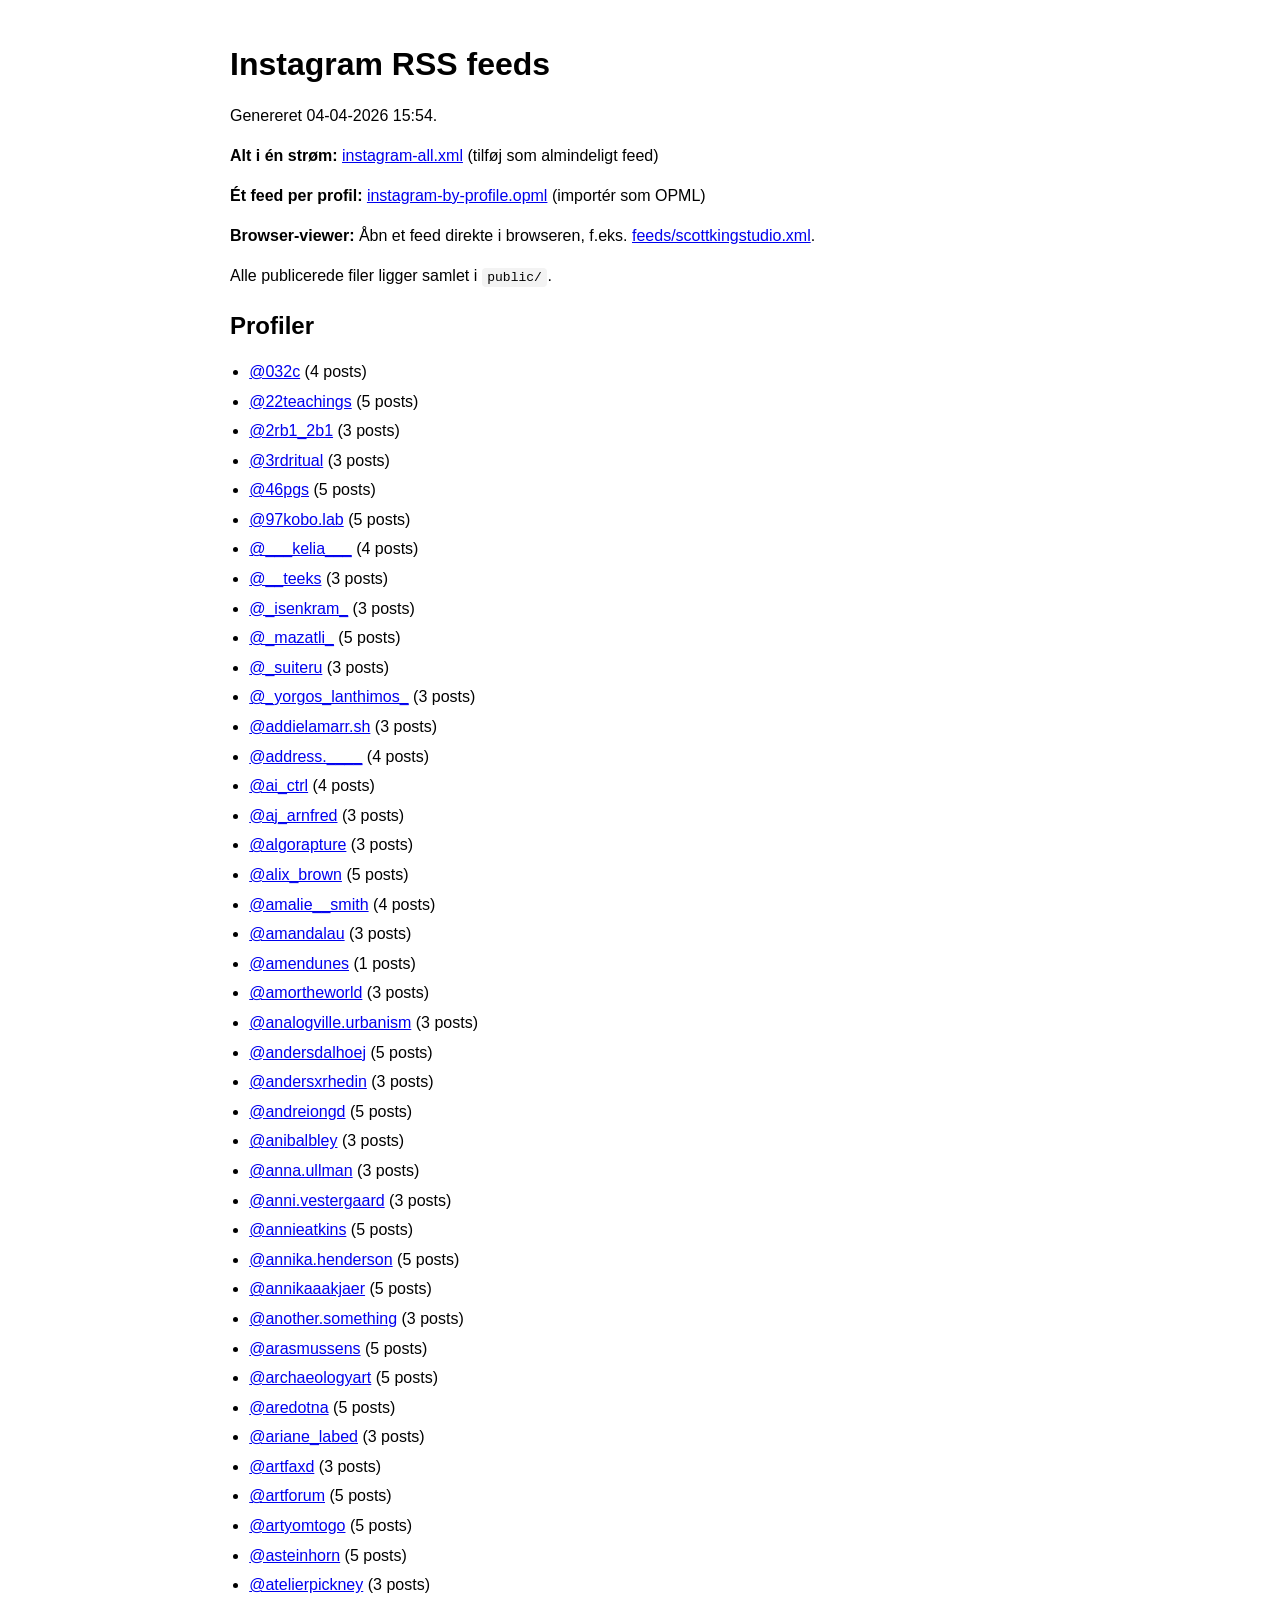
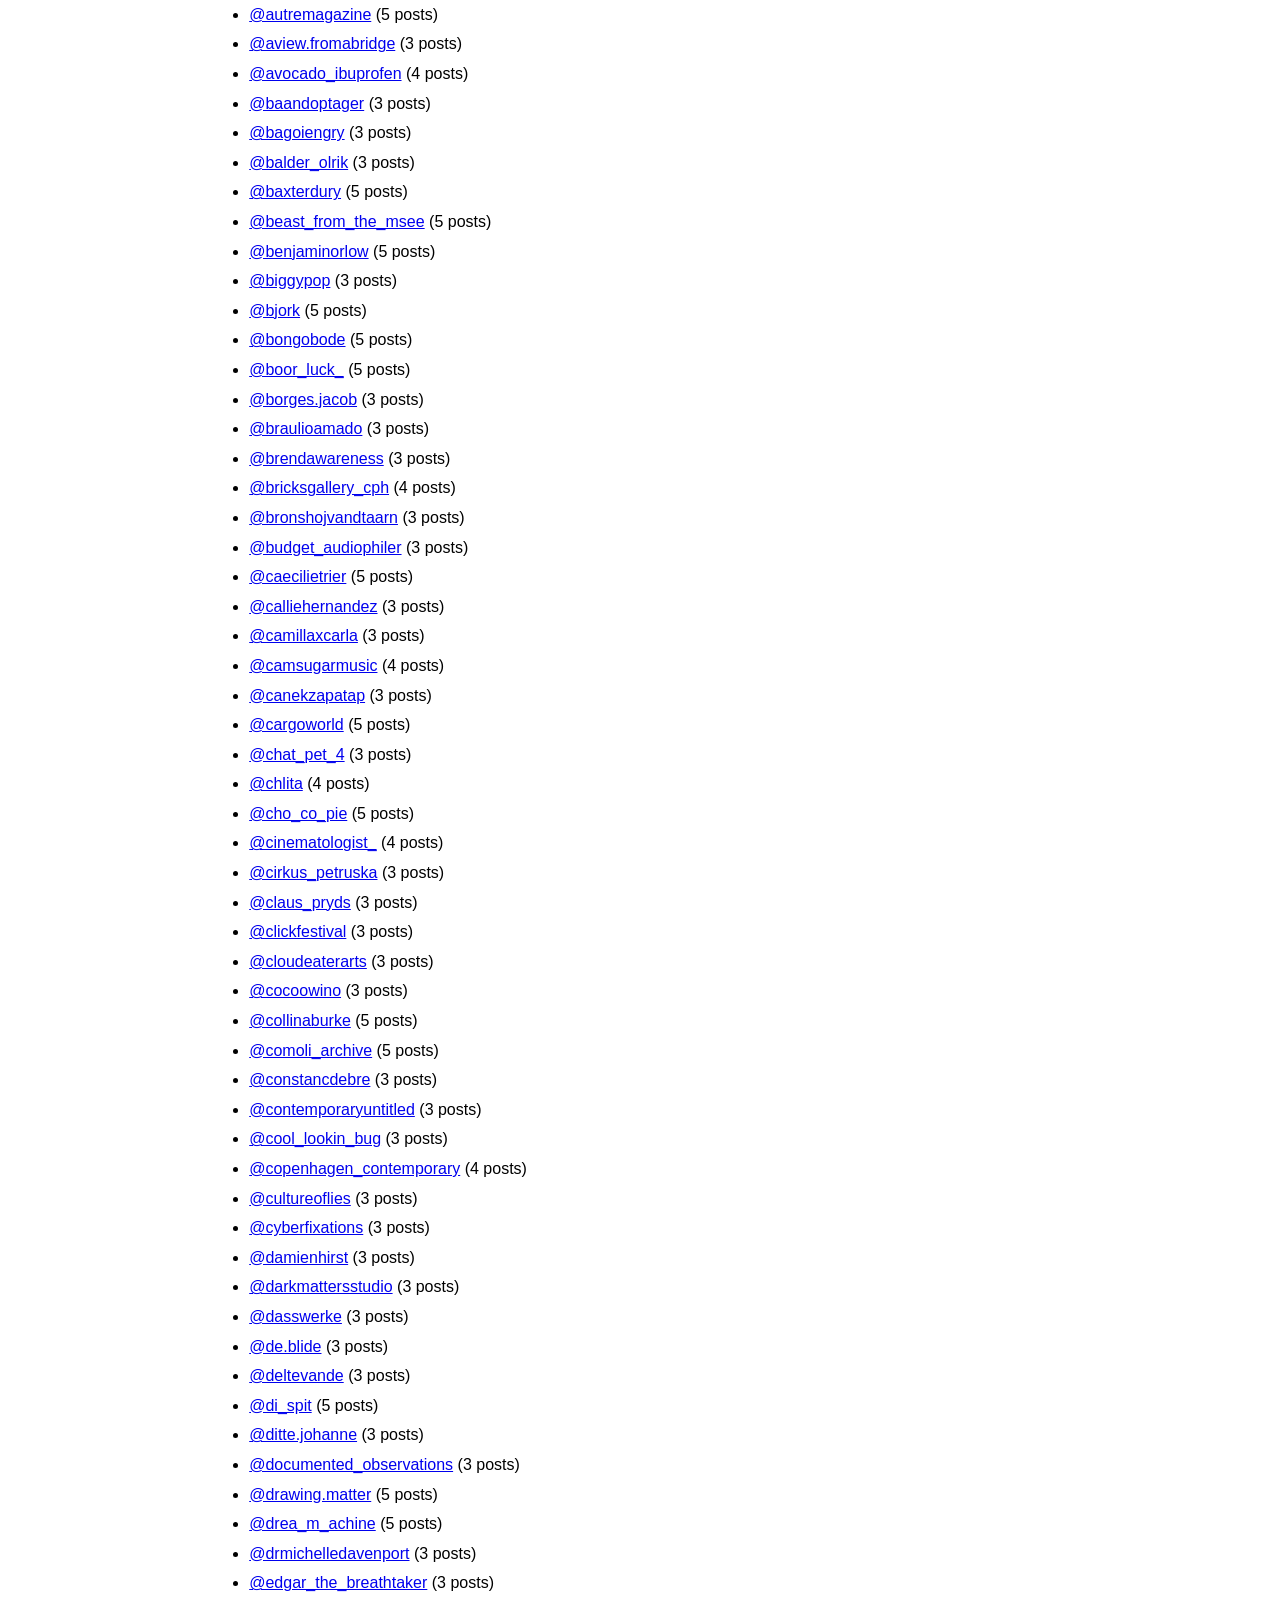
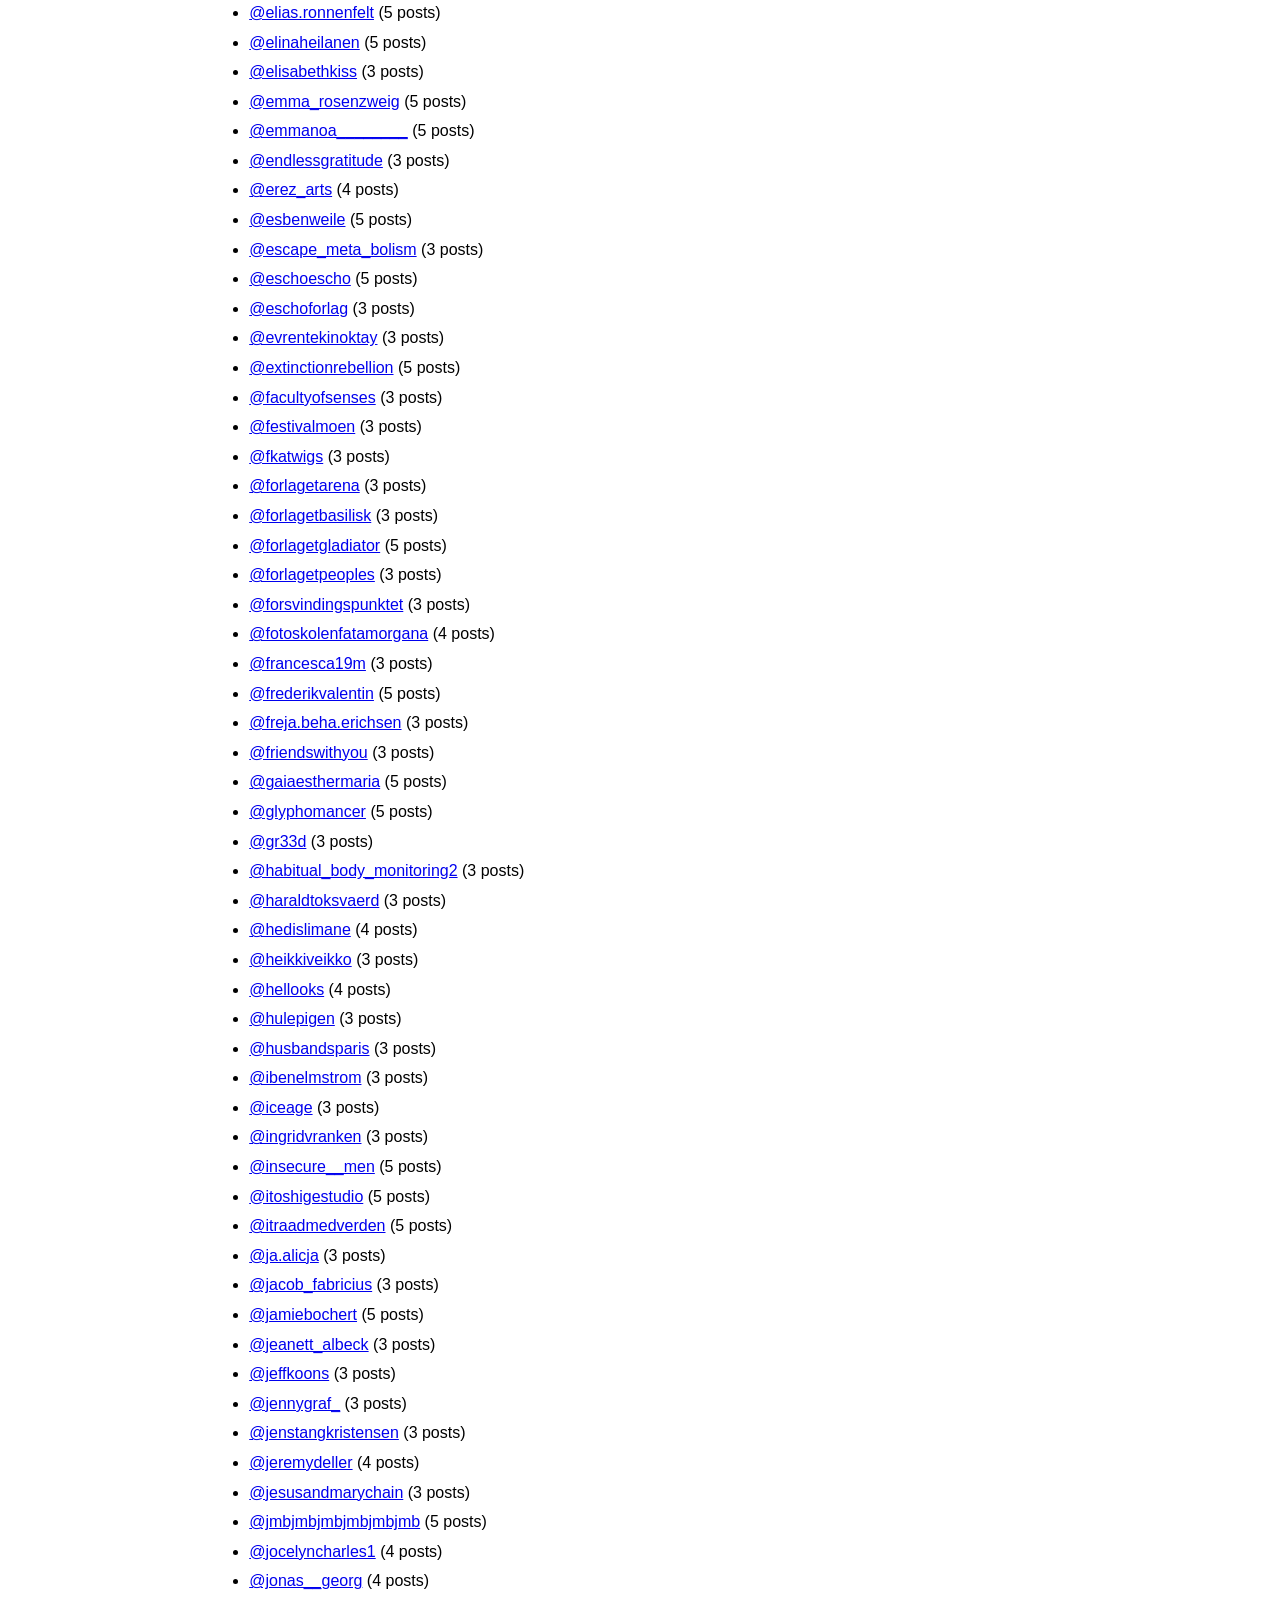
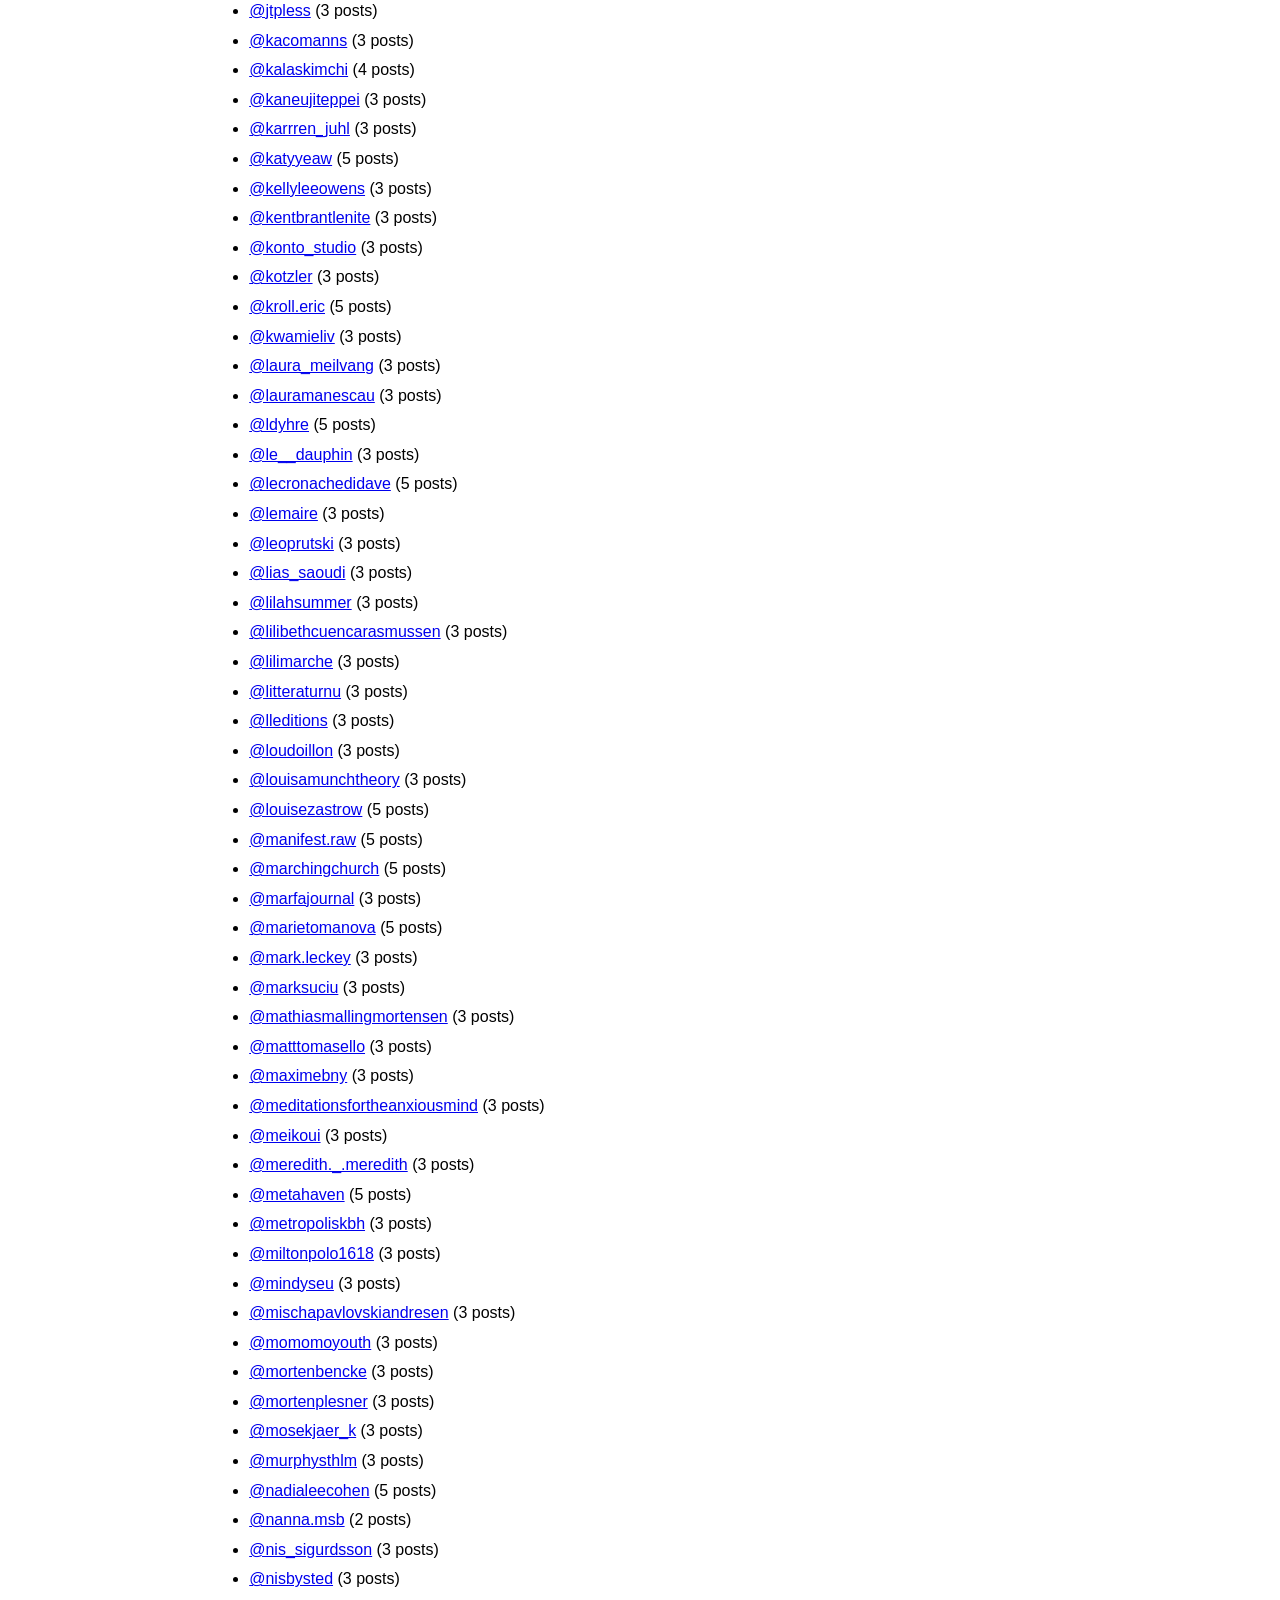
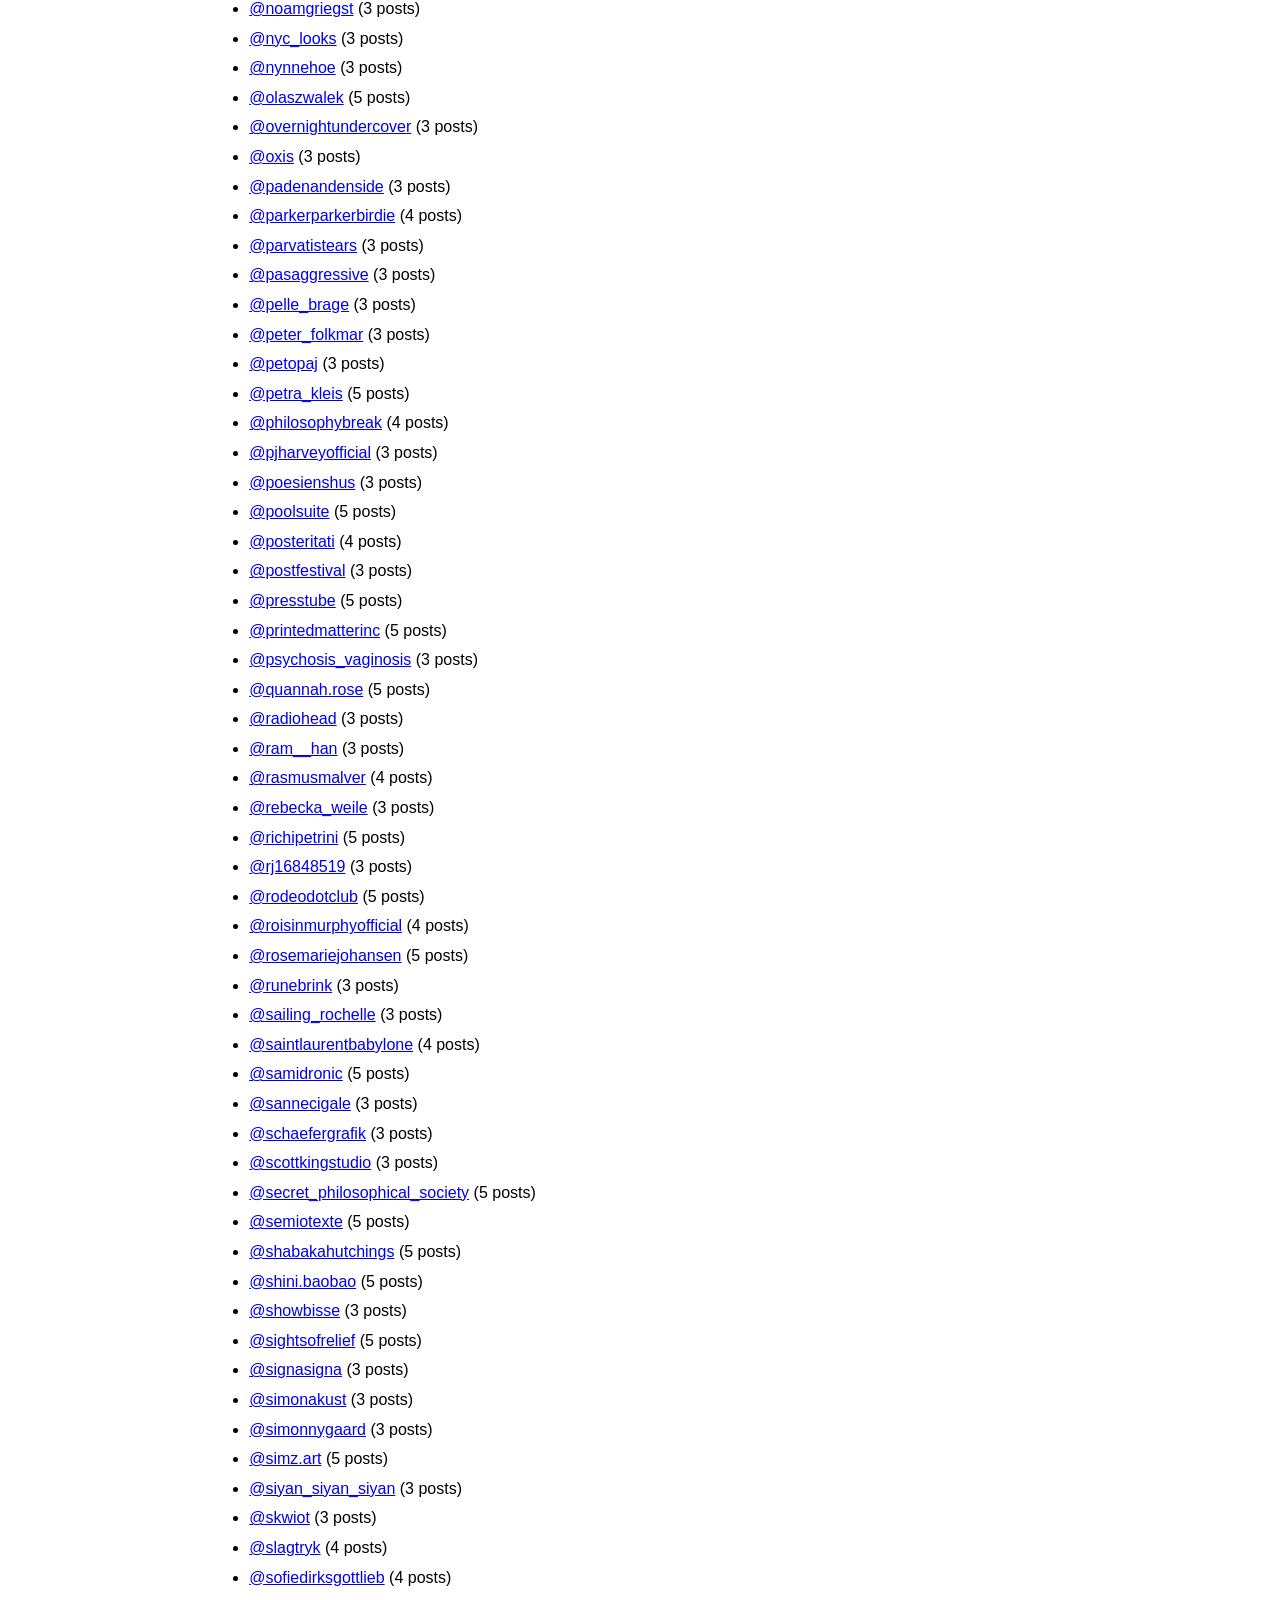
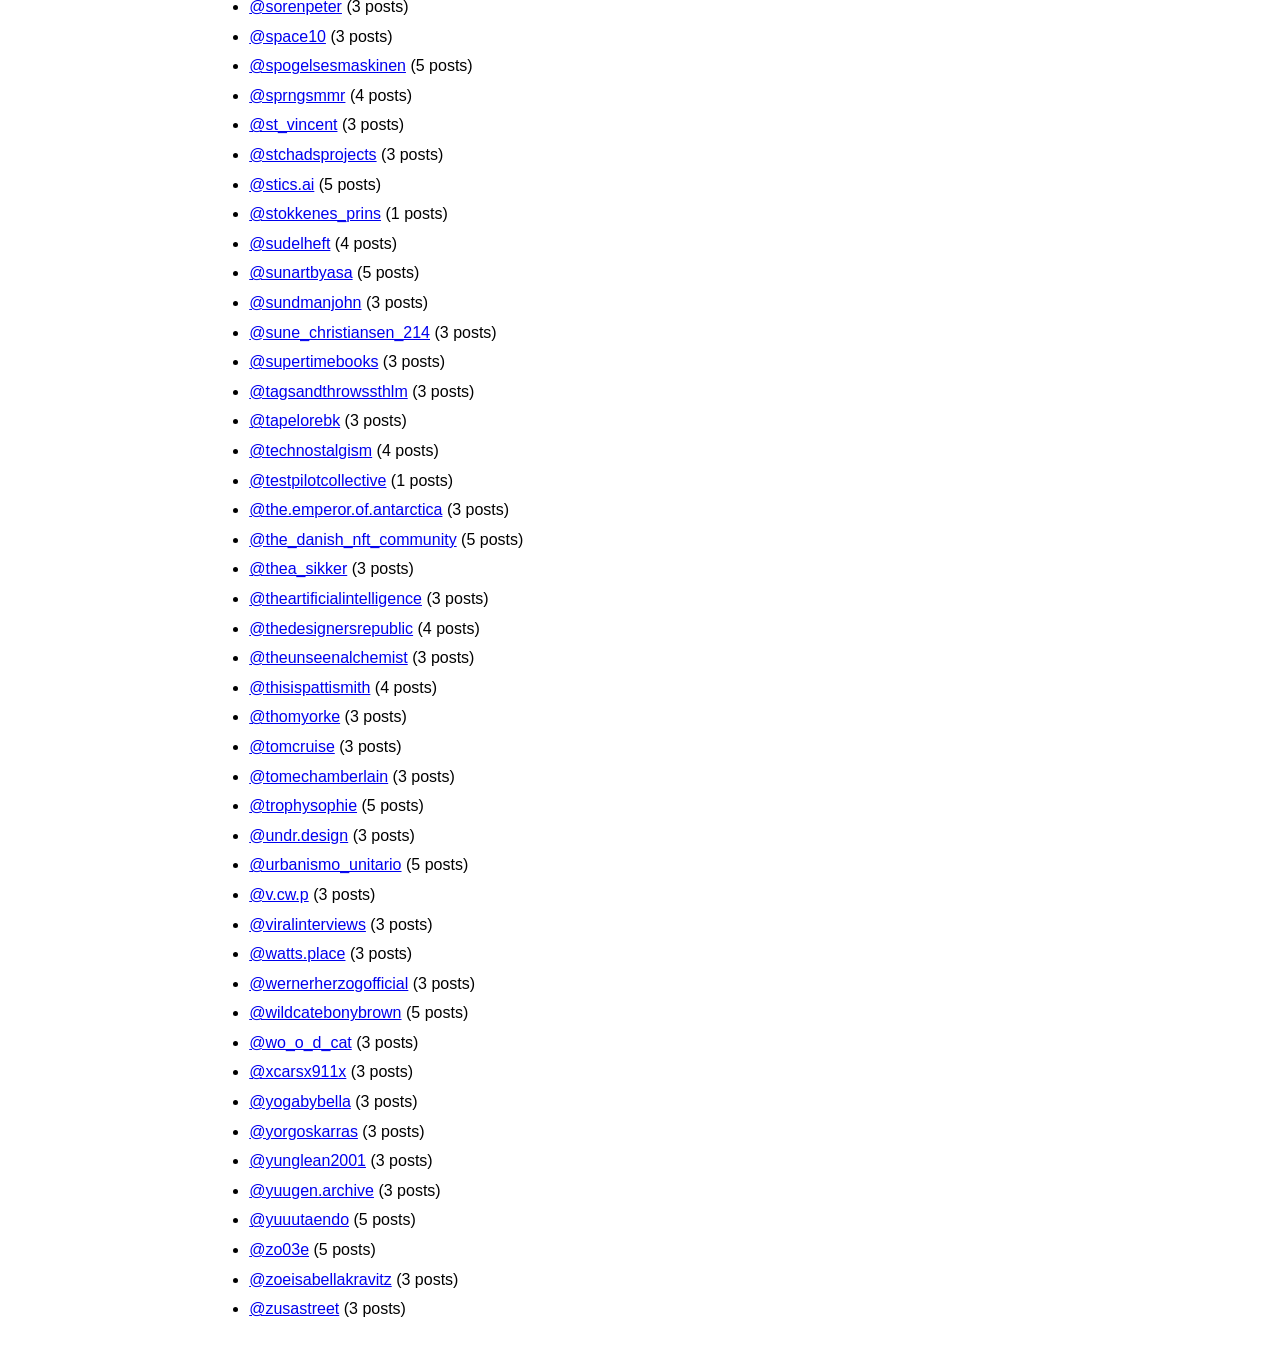
<file: public/index.html>
<!doctype html>
<html lang="da">
<head>
  <meta charset="utf-8">
  <meta name="viewport" content="width=device-width, initial-scale=1">
  <title>Instagram RSS feeds</title>
  <style>
    body { font-family: -apple-system, BlinkMacSystemFont, sans-serif; max-width: 820px; margin: 40px auto; padding: 0 16px; line-height: 1.5; }
    h1, h2 { margin-bottom: 0.4rem; }
    ul { padding-left: 1.2rem; }
    li { margin: 0.35rem 0; }
    code { background: #f3f3f3; padding: 0.15rem 0.35rem; border-radius: 4px; }
  </style>
</head>
<body>
  <h1>Instagram RSS feeds</h1>
  <p>Genereret 04-04-2026 15:54.</p>
  <p><strong>Alt i én strøm:</strong> <a href="instagram-all.xml">instagram-all.xml</a> <span>(tilføj som almindeligt feed)</span></p>
  <p><strong>Ét feed per profil:</strong> <a href="instagram-by-profile.opml">instagram-by-profile.opml</a> <span>(importér som OPML)</span></p>
  <p><strong>Browser-viewer:</strong> Åbn et feed direkte i browseren, f.eks. <a href="feeds/scottkingstudio.xml">feeds/scottkingstudio.xml</a>.</p>
  <p>Alle publicerede filer ligger samlet i <code>public/</code>.</p>
  <h2>Profiler</h2>
  <ul>
      <li><a href="feeds/032c.xml">@032c</a> <span>(4 posts)</span></li>
      <li><a href="feeds/22teachings.xml">@22teachings</a> <span>(5 posts)</span></li>
      <li><a href="feeds/2rb1_2b1.xml">@2rb1_2b1</a> <span>(3 posts)</span></li>
      <li><a href="feeds/3rdritual.xml">@3rdritual</a> <span>(3 posts)</span></li>
      <li><a href="feeds/46pgs.xml">@46pgs</a> <span>(5 posts)</span></li>
      <li><a href="feeds/97kobo.lab.xml">@97kobo.lab</a> <span>(5 posts)</span></li>
      <li><a href="feeds/___kelia___.xml">@___kelia___</a> <span>(4 posts)</span></li>
      <li><a href="feeds/__teeks.xml">@__teeks</a> <span>(3 posts)</span></li>
      <li><a href="feeds/_isenkram_.xml">@_isenkram_</a> <span>(3 posts)</span></li>
      <li><a href="feeds/_mazatli_.xml">@_mazatli_</a> <span>(5 posts)</span></li>
      <li><a href="feeds/_suiteru.xml">@_suiteru</a> <span>(3 posts)</span></li>
      <li><a href="feeds/_yorgos_lanthimos_.xml">@_yorgos_lanthimos_</a> <span>(3 posts)</span></li>
      <li><a href="feeds/addielamarr.sh.xml">@addielamarr.sh</a> <span>(3 posts)</span></li>
      <li><a href="feeds/address.____.xml">@address.____</a> <span>(4 posts)</span></li>
      <li><a href="feeds/ai_ctrl.xml">@ai_ctrl</a> <span>(4 posts)</span></li>
      <li><a href="feeds/aj_arnfred.xml">@aj_arnfred</a> <span>(3 posts)</span></li>
      <li><a href="feeds/algorapture.xml">@algorapture</a> <span>(3 posts)</span></li>
      <li><a href="feeds/alix_brown.xml">@alix_brown</a> <span>(5 posts)</span></li>
      <li><a href="feeds/amalie__smith.xml">@amalie__smith</a> <span>(4 posts)</span></li>
      <li><a href="feeds/amandalau.xml">@amandalau</a> <span>(3 posts)</span></li>
      <li><a href="feeds/amendunes.xml">@amendunes</a> <span>(1 posts)</span></li>
      <li><a href="feeds/amortheworld.xml">@amortheworld</a> <span>(3 posts)</span></li>
      <li><a href="feeds/analogville.urbanism.xml">@analogville.urbanism</a> <span>(3 posts)</span></li>
      <li><a href="feeds/andersdalhoej.xml">@andersdalhoej</a> <span>(5 posts)</span></li>
      <li><a href="feeds/andersxrhedin.xml">@andersxrhedin</a> <span>(3 posts)</span></li>
      <li><a href="feeds/andreiongd.xml">@andreiongd</a> <span>(5 posts)</span></li>
      <li><a href="feeds/anibalbley.xml">@anibalbley</a> <span>(3 posts)</span></li>
      <li><a href="feeds/anna.ullman.xml">@anna.ullman</a> <span>(3 posts)</span></li>
      <li><a href="feeds/anni.vestergaard.xml">@anni.vestergaard</a> <span>(3 posts)</span></li>
      <li><a href="feeds/annieatkins.xml">@annieatkins</a> <span>(5 posts)</span></li>
      <li><a href="feeds/annika.henderson.xml">@annika.henderson</a> <span>(5 posts)</span></li>
      <li><a href="feeds/annikaaakjaer.xml">@annikaaakjaer</a> <span>(5 posts)</span></li>
      <li><a href="feeds/another.something.xml">@another.something</a> <span>(3 posts)</span></li>
      <li><a href="feeds/arasmussens.xml">@arasmussens</a> <span>(5 posts)</span></li>
      <li><a href="feeds/archaeologyart.xml">@archaeologyart</a> <span>(5 posts)</span></li>
      <li><a href="feeds/aredotna.xml">@aredotna</a> <span>(5 posts)</span></li>
      <li><a href="feeds/ariane_labed.xml">@ariane_labed</a> <span>(3 posts)</span></li>
      <li><a href="feeds/artfaxd.xml">@artfaxd</a> <span>(3 posts)</span></li>
      <li><a href="feeds/artforum.xml">@artforum</a> <span>(5 posts)</span></li>
      <li><a href="feeds/artyomtogo.xml">@artyomtogo</a> <span>(5 posts)</span></li>
      <li><a href="feeds/asteinhorn.xml">@asteinhorn</a> <span>(5 posts)</span></li>
      <li><a href="feeds/atelierpickney.xml">@atelierpickney</a> <span>(3 posts)</span></li>
      <li><a href="feeds/autremagazine.xml">@autremagazine</a> <span>(5 posts)</span></li>
      <li><a href="feeds/aview.fromabridge.xml">@aview.fromabridge</a> <span>(3 posts)</span></li>
      <li><a href="feeds/avocado_ibuprofen.xml">@avocado_ibuprofen</a> <span>(4 posts)</span></li>
      <li><a href="feeds/baandoptager.xml">@baandoptager</a> <span>(3 posts)</span></li>
      <li><a href="feeds/bagoiengry.xml">@bagoiengry</a> <span>(3 posts)</span></li>
      <li><a href="feeds/balder_olrik.xml">@balder_olrik</a> <span>(3 posts)</span></li>
      <li><a href="feeds/baxterdury.xml">@baxterdury</a> <span>(5 posts)</span></li>
      <li><a href="feeds/beast_from_the_msee.xml">@beast_from_the_msee</a> <span>(5 posts)</span></li>
      <li><a href="feeds/benjaminorlow.xml">@benjaminorlow</a> <span>(5 posts)</span></li>
      <li><a href="feeds/biggypop.xml">@biggypop</a> <span>(3 posts)</span></li>
      <li><a href="feeds/bjork.xml">@bjork</a> <span>(5 posts)</span></li>
      <li><a href="feeds/bongobode.xml">@bongobode</a> <span>(5 posts)</span></li>
      <li><a href="feeds/boor_luck_.xml">@boor_luck_</a> <span>(5 posts)</span></li>
      <li><a href="feeds/borges.jacob.xml">@borges.jacob</a> <span>(3 posts)</span></li>
      <li><a href="feeds/braulioamado.xml">@braulioamado</a> <span>(3 posts)</span></li>
      <li><a href="feeds/brendawareness.xml">@brendawareness</a> <span>(3 posts)</span></li>
      <li><a href="feeds/bricksgallery_cph.xml">@bricksgallery_cph</a> <span>(4 posts)</span></li>
      <li><a href="feeds/bronshojvandtaarn.xml">@bronshojvandtaarn</a> <span>(3 posts)</span></li>
      <li><a href="feeds/budget_audiophiler.xml">@budget_audiophiler</a> <span>(3 posts)</span></li>
      <li><a href="feeds/caecilietrier.xml">@caecilietrier</a> <span>(5 posts)</span></li>
      <li><a href="feeds/calliehernandez.xml">@calliehernandez</a> <span>(3 posts)</span></li>
      <li><a href="feeds/camillaxcarla.xml">@camillaxcarla</a> <span>(3 posts)</span></li>
      <li><a href="feeds/camsugarmusic.xml">@camsugarmusic</a> <span>(4 posts)</span></li>
      <li><a href="feeds/canekzapatap.xml">@canekzapatap</a> <span>(3 posts)</span></li>
      <li><a href="feeds/cargoworld.xml">@cargoworld</a> <span>(5 posts)</span></li>
      <li><a href="feeds/chat_pet_4.xml">@chat_pet_4</a> <span>(3 posts)</span></li>
      <li><a href="feeds/chlita.xml">@chlita</a> <span>(4 posts)</span></li>
      <li><a href="feeds/cho_co_pie.xml">@cho_co_pie</a> <span>(5 posts)</span></li>
      <li><a href="feeds/cinematologist_.xml">@cinematologist_</a> <span>(4 posts)</span></li>
      <li><a href="feeds/cirkus_petruska.xml">@cirkus_petruska</a> <span>(3 posts)</span></li>
      <li><a href="feeds/claus_pryds.xml">@claus_pryds</a> <span>(3 posts)</span></li>
      <li><a href="feeds/clickfestival.xml">@clickfestival</a> <span>(3 posts)</span></li>
      <li><a href="feeds/cloudeaterarts.xml">@cloudeaterarts</a> <span>(3 posts)</span></li>
      <li><a href="feeds/cocoowino.xml">@cocoowino</a> <span>(3 posts)</span></li>
      <li><a href="feeds/collinaburke.xml">@collinaburke</a> <span>(5 posts)</span></li>
      <li><a href="feeds/comoli_archive.xml">@comoli_archive</a> <span>(5 posts)</span></li>
      <li><a href="feeds/constancdebre.xml">@constancdebre</a> <span>(3 posts)</span></li>
      <li><a href="feeds/contemporaryuntitled.xml">@contemporaryuntitled</a> <span>(3 posts)</span></li>
      <li><a href="feeds/cool_lookin_bug.xml">@cool_lookin_bug</a> <span>(3 posts)</span></li>
      <li><a href="feeds/copenhagen_contemporary.xml">@copenhagen_contemporary</a> <span>(4 posts)</span></li>
      <li><a href="feeds/cultureoflies.xml">@cultureoflies</a> <span>(3 posts)</span></li>
      <li><a href="feeds/cyberfixations.xml">@cyberfixations</a> <span>(3 posts)</span></li>
      <li><a href="feeds/damienhirst.xml">@damienhirst</a> <span>(3 posts)</span></li>
      <li><a href="feeds/darkmattersstudio.xml">@darkmattersstudio</a> <span>(3 posts)</span></li>
      <li><a href="feeds/dasswerke.xml">@dasswerke</a> <span>(3 posts)</span></li>
      <li><a href="feeds/de.blide.xml">@de.blide</a> <span>(3 posts)</span></li>
      <li><a href="feeds/deltevande.xml">@deltevande</a> <span>(3 posts)</span></li>
      <li><a href="feeds/di_spit.xml">@di_spit</a> <span>(5 posts)</span></li>
      <li><a href="feeds/ditte.johanne.xml">@ditte.johanne</a> <span>(3 posts)</span></li>
      <li><a href="feeds/documented_observations.xml">@documented_observations</a> <span>(3 posts)</span></li>
      <li><a href="feeds/drawing.matter.xml">@drawing.matter</a> <span>(5 posts)</span></li>
      <li><a href="feeds/drea_m_achine.xml">@drea_m_achine</a> <span>(5 posts)</span></li>
      <li><a href="feeds/drmichelledavenport.xml">@drmichelledavenport</a> <span>(3 posts)</span></li>
      <li><a href="feeds/edgar_the_breathtaker.xml">@edgar_the_breathtaker</a> <span>(3 posts)</span></li>
      <li><a href="feeds/elias.ronnenfelt.xml">@elias.ronnenfelt</a> <span>(5 posts)</span></li>
      <li><a href="feeds/elinaheilanen.xml">@elinaheilanen</a> <span>(5 posts)</span></li>
      <li><a href="feeds/elisabethkiss.xml">@elisabethkiss</a> <span>(3 posts)</span></li>
      <li><a href="feeds/emma_rosenzweig.xml">@emma_rosenzweig</a> <span>(5 posts)</span></li>
      <li><a href="feeds/emmanoa________.xml">@emmanoa________</a> <span>(5 posts)</span></li>
      <li><a href="feeds/endlessgratitude.xml">@endlessgratitude</a> <span>(3 posts)</span></li>
      <li><a href="feeds/erez_arts.xml">@erez_arts</a> <span>(4 posts)</span></li>
      <li><a href="feeds/esbenweile.xml">@esbenweile</a> <span>(5 posts)</span></li>
      <li><a href="feeds/escape_meta_bolism.xml">@escape_meta_bolism</a> <span>(3 posts)</span></li>
      <li><a href="feeds/eschoescho.xml">@eschoescho</a> <span>(5 posts)</span></li>
      <li><a href="feeds/eschoforlag.xml">@eschoforlag</a> <span>(3 posts)</span></li>
      <li><a href="feeds/evrentekinoktay.xml">@evrentekinoktay</a> <span>(3 posts)</span></li>
      <li><a href="feeds/extinctionrebellion.xml">@extinctionrebellion</a> <span>(5 posts)</span></li>
      <li><a href="feeds/facultyofsenses.xml">@facultyofsenses</a> <span>(3 posts)</span></li>
      <li><a href="feeds/festivalmoen.xml">@festivalmoen</a> <span>(3 posts)</span></li>
      <li><a href="feeds/fkatwigs.xml">@fkatwigs</a> <span>(3 posts)</span></li>
      <li><a href="feeds/forlagetarena.xml">@forlagetarena</a> <span>(3 posts)</span></li>
      <li><a href="feeds/forlagetbasilisk.xml">@forlagetbasilisk</a> <span>(3 posts)</span></li>
      <li><a href="feeds/forlagetgladiator.xml">@forlagetgladiator</a> <span>(5 posts)</span></li>
      <li><a href="feeds/forlagetpeoples.xml">@forlagetpeoples</a> <span>(3 posts)</span></li>
      <li><a href="feeds/forsvindingspunktet.xml">@forsvindingspunktet</a> <span>(3 posts)</span></li>
      <li><a href="feeds/fotoskolenfatamorgana.xml">@fotoskolenfatamorgana</a> <span>(4 posts)</span></li>
      <li><a href="feeds/francesca19m.xml">@francesca19m</a> <span>(3 posts)</span></li>
      <li><a href="feeds/frederikvalentin.xml">@frederikvalentin</a> <span>(5 posts)</span></li>
      <li><a href="feeds/freja.beha.erichsen.xml">@freja.beha.erichsen</a> <span>(3 posts)</span></li>
      <li><a href="feeds/friendswithyou.xml">@friendswithyou</a> <span>(3 posts)</span></li>
      <li><a href="feeds/gaiaesthermaria.xml">@gaiaesthermaria</a> <span>(5 posts)</span></li>
      <li><a href="feeds/glyphomancer.xml">@glyphomancer</a> <span>(5 posts)</span></li>
      <li><a href="feeds/gr33d.xml">@gr33d</a> <span>(3 posts)</span></li>
      <li><a href="feeds/habitual_body_monitoring2.xml">@habitual_body_monitoring2</a> <span>(3 posts)</span></li>
      <li><a href="feeds/haraldtoksvaerd.xml">@haraldtoksvaerd</a> <span>(3 posts)</span></li>
      <li><a href="feeds/hedislimane.xml">@hedislimane</a> <span>(4 posts)</span></li>
      <li><a href="feeds/heikkiveikko.xml">@heikkiveikko</a> <span>(3 posts)</span></li>
      <li><a href="feeds/hellooks.xml">@hellooks</a> <span>(4 posts)</span></li>
      <li><a href="feeds/hulepigen.xml">@hulepigen</a> <span>(3 posts)</span></li>
      <li><a href="feeds/husbandsparis.xml">@husbandsparis</a> <span>(3 posts)</span></li>
      <li><a href="feeds/ibenelmstrom.xml">@ibenelmstrom</a> <span>(3 posts)</span></li>
      <li><a href="feeds/iceage.xml">@iceage</a> <span>(3 posts)</span></li>
      <li><a href="feeds/ingridvranken.xml">@ingridvranken</a> <span>(3 posts)</span></li>
      <li><a href="feeds/insecure__men.xml">@insecure__men</a> <span>(5 posts)</span></li>
      <li><a href="feeds/itoshigestudio.xml">@itoshigestudio</a> <span>(5 posts)</span></li>
      <li><a href="feeds/itraadmedverden.xml">@itraadmedverden</a> <span>(5 posts)</span></li>
      <li><a href="feeds/ja.alicja.xml">@ja.alicja</a> <span>(3 posts)</span></li>
      <li><a href="feeds/jacob_fabricius.xml">@jacob_fabricius</a> <span>(3 posts)</span></li>
      <li><a href="feeds/jamiebochert.xml">@jamiebochert</a> <span>(5 posts)</span></li>
      <li><a href="feeds/jeanett_albeck.xml">@jeanett_albeck</a> <span>(3 posts)</span></li>
      <li><a href="feeds/jeffkoons.xml">@jeffkoons</a> <span>(3 posts)</span></li>
      <li><a href="feeds/jennygraf_.xml">@jennygraf_</a> <span>(3 posts)</span></li>
      <li><a href="feeds/jenstangkristensen.xml">@jenstangkristensen</a> <span>(3 posts)</span></li>
      <li><a href="feeds/jeremydeller.xml">@jeremydeller</a> <span>(4 posts)</span></li>
      <li><a href="feeds/jesusandmarychain.xml">@jesusandmarychain</a> <span>(3 posts)</span></li>
      <li><a href="feeds/jmbjmbjmbjmbjmbjmb.xml">@jmbjmbjmbjmbjmbjmb</a> <span>(5 posts)</span></li>
      <li><a href="feeds/jocelyncharles1.xml">@jocelyncharles1</a> <span>(4 posts)</span></li>
      <li><a href="feeds/jonas__georg.xml">@jonas__georg</a> <span>(4 posts)</span></li>
      <li><a href="feeds/jtpless.xml">@jtpless</a> <span>(3 posts)</span></li>
      <li><a href="feeds/kacomanns.xml">@kacomanns</a> <span>(3 posts)</span></li>
      <li><a href="feeds/kalaskimchi.xml">@kalaskimchi</a> <span>(4 posts)</span></li>
      <li><a href="feeds/kaneujiteppei.xml">@kaneujiteppei</a> <span>(3 posts)</span></li>
      <li><a href="feeds/karrren_juhl.xml">@karrren_juhl</a> <span>(3 posts)</span></li>
      <li><a href="feeds/katyyeaw.xml">@katyyeaw</a> <span>(5 posts)</span></li>
      <li><a href="feeds/kellyleeowens.xml">@kellyleeowens</a> <span>(3 posts)</span></li>
      <li><a href="feeds/kentbrantlenite.xml">@kentbrantlenite</a> <span>(3 posts)</span></li>
      <li><a href="feeds/konto_studio.xml">@konto_studio</a> <span>(3 posts)</span></li>
      <li><a href="feeds/kotzler.xml">@kotzler</a> <span>(3 posts)</span></li>
      <li><a href="feeds/kroll.eric.xml">@kroll.eric</a> <span>(5 posts)</span></li>
      <li><a href="feeds/kwamieliv.xml">@kwamieliv</a> <span>(3 posts)</span></li>
      <li><a href="feeds/laura_meilvang.xml">@laura_meilvang</a> <span>(3 posts)</span></li>
      <li><a href="feeds/lauramanescau.xml">@lauramanescau</a> <span>(3 posts)</span></li>
      <li><a href="feeds/ldyhre.xml">@ldyhre</a> <span>(5 posts)</span></li>
      <li><a href="feeds/le__dauphin.xml">@le__dauphin</a> <span>(3 posts)</span></li>
      <li><a href="feeds/lecronachedidave.xml">@lecronachedidave</a> <span>(5 posts)</span></li>
      <li><a href="feeds/lemaire.xml">@lemaire</a> <span>(3 posts)</span></li>
      <li><a href="feeds/leoprutski.xml">@leoprutski</a> <span>(3 posts)</span></li>
      <li><a href="feeds/lias_saoudi.xml">@lias_saoudi</a> <span>(3 posts)</span></li>
      <li><a href="feeds/lilahsummer.xml">@lilahsummer</a> <span>(3 posts)</span></li>
      <li><a href="feeds/lilibethcuencarasmussen.xml">@lilibethcuencarasmussen</a> <span>(3 posts)</span></li>
      <li><a href="feeds/lilimarche.xml">@lilimarche</a> <span>(3 posts)</span></li>
      <li><a href="feeds/litteraturnu.xml">@litteraturnu</a> <span>(3 posts)</span></li>
      <li><a href="feeds/lleditions.xml">@lleditions</a> <span>(3 posts)</span></li>
      <li><a href="feeds/loudoillon.xml">@loudoillon</a> <span>(3 posts)</span></li>
      <li><a href="feeds/louisamunchtheory.xml">@louisamunchtheory</a> <span>(3 posts)</span></li>
      <li><a href="feeds/louisezastrow.xml">@louisezastrow</a> <span>(5 posts)</span></li>
      <li><a href="feeds/manifest.raw.xml">@manifest.raw</a> <span>(5 posts)</span></li>
      <li><a href="feeds/marchingchurch.xml">@marchingchurch</a> <span>(5 posts)</span></li>
      <li><a href="feeds/marfajournal.xml">@marfajournal</a> <span>(3 posts)</span></li>
      <li><a href="feeds/marietomanova.xml">@marietomanova</a> <span>(5 posts)</span></li>
      <li><a href="feeds/mark.leckey.xml">@mark.leckey</a> <span>(3 posts)</span></li>
      <li><a href="feeds/marksuciu.xml">@marksuciu</a> <span>(3 posts)</span></li>
      <li><a href="feeds/mathiasmallingmortensen.xml">@mathiasmallingmortensen</a> <span>(3 posts)</span></li>
      <li><a href="feeds/matttomasello.xml">@matttomasello</a> <span>(3 posts)</span></li>
      <li><a href="feeds/maximebny.xml">@maximebny</a> <span>(3 posts)</span></li>
      <li><a href="feeds/meditationsfortheanxiousmind.xml">@meditationsfortheanxiousmind</a> <span>(3 posts)</span></li>
      <li><a href="feeds/meikoui.xml">@meikoui</a> <span>(3 posts)</span></li>
      <li><a href="feeds/meredith._.meredith.xml">@meredith._.meredith</a> <span>(3 posts)</span></li>
      <li><a href="feeds/metahaven.xml">@metahaven</a> <span>(5 posts)</span></li>
      <li><a href="feeds/metropoliskbh.xml">@metropoliskbh</a> <span>(3 posts)</span></li>
      <li><a href="feeds/miltonpolo1618.xml">@miltonpolo1618</a> <span>(3 posts)</span></li>
      <li><a href="feeds/mindyseu.xml">@mindyseu</a> <span>(3 posts)</span></li>
      <li><a href="feeds/mischapavlovskiandresen.xml">@mischapavlovskiandresen</a> <span>(3 posts)</span></li>
      <li><a href="feeds/momomoyouth.xml">@momomoyouth</a> <span>(3 posts)</span></li>
      <li><a href="feeds/mortenbencke.xml">@mortenbencke</a> <span>(3 posts)</span></li>
      <li><a href="feeds/mortenplesner.xml">@mortenplesner</a> <span>(3 posts)</span></li>
      <li><a href="feeds/mosekjaer_k.xml">@mosekjaer_k</a> <span>(3 posts)</span></li>
      <li><a href="feeds/murphysthlm.xml">@murphysthlm</a> <span>(3 posts)</span></li>
      <li><a href="feeds/nadialeecohen.xml">@nadialeecohen</a> <span>(5 posts)</span></li>
      <li><a href="feeds/nanna.msb.xml">@nanna.msb</a> <span>(2 posts)</span></li>
      <li><a href="feeds/nis_sigurdsson.xml">@nis_sigurdsson</a> <span>(3 posts)</span></li>
      <li><a href="feeds/nisbysted.xml">@nisbysted</a> <span>(3 posts)</span></li>
      <li><a href="feeds/noamgriegst.xml">@noamgriegst</a> <span>(3 posts)</span></li>
      <li><a href="feeds/nyc_looks.xml">@nyc_looks</a> <span>(3 posts)</span></li>
      <li><a href="feeds/nynnehoe.xml">@nynnehoe</a> <span>(3 posts)</span></li>
      <li><a href="feeds/olaszwalek.xml">@olaszwalek</a> <span>(5 posts)</span></li>
      <li><a href="feeds/overnightundercover.xml">@overnightundercover</a> <span>(3 posts)</span></li>
      <li><a href="feeds/oxis.xml">@oxis</a> <span>(3 posts)</span></li>
      <li><a href="feeds/padenandenside.xml">@padenandenside</a> <span>(3 posts)</span></li>
      <li><a href="feeds/parkerparkerbirdie.xml">@parkerparkerbirdie</a> <span>(4 posts)</span></li>
      <li><a href="feeds/parvatistears.xml">@parvatistears</a> <span>(3 posts)</span></li>
      <li><a href="feeds/pasaggressive.xml">@pasaggressive</a> <span>(3 posts)</span></li>
      <li><a href="feeds/pelle_brage.xml">@pelle_brage</a> <span>(3 posts)</span></li>
      <li><a href="feeds/peter_folkmar.xml">@peter_folkmar</a> <span>(3 posts)</span></li>
      <li><a href="feeds/petopaj.xml">@petopaj</a> <span>(3 posts)</span></li>
      <li><a href="feeds/petra_kleis.xml">@petra_kleis</a> <span>(5 posts)</span></li>
      <li><a href="feeds/philosophybreak.xml">@philosophybreak</a> <span>(4 posts)</span></li>
      <li><a href="feeds/pjharveyofficial.xml">@pjharveyofficial</a> <span>(3 posts)</span></li>
      <li><a href="feeds/poesienshus.xml">@poesienshus</a> <span>(3 posts)</span></li>
      <li><a href="feeds/poolsuite.xml">@poolsuite</a> <span>(5 posts)</span></li>
      <li><a href="feeds/posteritati.xml">@posteritati</a> <span>(4 posts)</span></li>
      <li><a href="feeds/postfestival.xml">@postfestival</a> <span>(3 posts)</span></li>
      <li><a href="feeds/presstube.xml">@presstube</a> <span>(5 posts)</span></li>
      <li><a href="feeds/printedmatterinc.xml">@printedmatterinc</a> <span>(5 posts)</span></li>
      <li><a href="feeds/psychosis_vaginosis.xml">@psychosis_vaginosis</a> <span>(3 posts)</span></li>
      <li><a href="feeds/quannah.rose.xml">@quannah.rose</a> <span>(5 posts)</span></li>
      <li><a href="feeds/radiohead.xml">@radiohead</a> <span>(3 posts)</span></li>
      <li><a href="feeds/ram__han.xml">@ram__han</a> <span>(3 posts)</span></li>
      <li><a href="feeds/rasmusmalver.xml">@rasmusmalver</a> <span>(4 posts)</span></li>
      <li><a href="feeds/rebecka_weile.xml">@rebecka_weile</a> <span>(3 posts)</span></li>
      <li><a href="feeds/richipetrini.xml">@richipetrini</a> <span>(5 posts)</span></li>
      <li><a href="feeds/rj16848519.xml">@rj16848519</a> <span>(3 posts)</span></li>
      <li><a href="feeds/rodeodotclub.xml">@rodeodotclub</a> <span>(5 posts)</span></li>
      <li><a href="feeds/roisinmurphyofficial.xml">@roisinmurphyofficial</a> <span>(4 posts)</span></li>
      <li><a href="feeds/rosemariejohansen.xml">@rosemariejohansen</a> <span>(5 posts)</span></li>
      <li><a href="feeds/runebrink.xml">@runebrink</a> <span>(3 posts)</span></li>
      <li><a href="feeds/sailing_rochelle.xml">@sailing_rochelle</a> <span>(3 posts)</span></li>
      <li><a href="feeds/saintlaurentbabylone.xml">@saintlaurentbabylone</a> <span>(4 posts)</span></li>
      <li><a href="feeds/samidronic.xml">@samidronic</a> <span>(5 posts)</span></li>
      <li><a href="feeds/sannecigale.xml">@sannecigale</a> <span>(3 posts)</span></li>
      <li><a href="feeds/schaefergrafik.xml">@schaefergrafik</a> <span>(3 posts)</span></li>
      <li><a href="feeds/scottkingstudio.xml">@scottkingstudio</a> <span>(3 posts)</span></li>
      <li><a href="feeds/secret_philosophical_society.xml">@secret_philosophical_society</a> <span>(5 posts)</span></li>
      <li><a href="feeds/semiotexte.xml">@semiotexte</a> <span>(5 posts)</span></li>
      <li><a href="feeds/shabakahutchings.xml">@shabakahutchings</a> <span>(5 posts)</span></li>
      <li><a href="feeds/shini.baobao.xml">@shini.baobao</a> <span>(5 posts)</span></li>
      <li><a href="feeds/showbisse.xml">@showbisse</a> <span>(3 posts)</span></li>
      <li><a href="feeds/sightsofrelief.xml">@sightsofrelief</a> <span>(5 posts)</span></li>
      <li><a href="feeds/signasigna.xml">@signasigna</a> <span>(3 posts)</span></li>
      <li><a href="feeds/simonakust.xml">@simonakust</a> <span>(3 posts)</span></li>
      <li><a href="feeds/simonnygaard.xml">@simonnygaard</a> <span>(3 posts)</span></li>
      <li><a href="feeds/simz.art.xml">@simz.art</a> <span>(5 posts)</span></li>
      <li><a href="feeds/siyan_siyan_siyan.xml">@siyan_siyan_siyan</a> <span>(3 posts)</span></li>
      <li><a href="feeds/skwiot.xml">@skwiot</a> <span>(3 posts)</span></li>
      <li><a href="feeds/slagtryk.xml">@slagtryk</a> <span>(4 posts)</span></li>
      <li><a href="feeds/sofiedirksgottlieb.xml">@sofiedirksgottlieb</a> <span>(4 posts)</span></li>
      <li><a href="feeds/sorenpeter.xml">@sorenpeter</a> <span>(3 posts)</span></li>
      <li><a href="feeds/space10.xml">@space10</a> <span>(3 posts)</span></li>
      <li><a href="feeds/spogelsesmaskinen.xml">@spogelsesmaskinen</a> <span>(5 posts)</span></li>
      <li><a href="feeds/sprngsmmr.xml">@sprngsmmr</a> <span>(4 posts)</span></li>
      <li><a href="feeds/st_vincent.xml">@st_vincent</a> <span>(3 posts)</span></li>
      <li><a href="feeds/stchadsprojects.xml">@stchadsprojects</a> <span>(3 posts)</span></li>
      <li><a href="feeds/stics.ai.xml">@stics.ai</a> <span>(5 posts)</span></li>
      <li><a href="feeds/stokkenes_prins.xml">@stokkenes_prins</a> <span>(1 posts)</span></li>
      <li><a href="feeds/sudelheft.xml">@sudelheft</a> <span>(4 posts)</span></li>
      <li><a href="feeds/sunartbyasa.xml">@sunartbyasa</a> <span>(5 posts)</span></li>
      <li><a href="feeds/sundmanjohn.xml">@sundmanjohn</a> <span>(3 posts)</span></li>
      <li><a href="feeds/sune_christiansen_214.xml">@sune_christiansen_214</a> <span>(3 posts)</span></li>
      <li><a href="feeds/supertimebooks.xml">@supertimebooks</a> <span>(3 posts)</span></li>
      <li><a href="feeds/tagsandthrowssthlm.xml">@tagsandthrowssthlm</a> <span>(3 posts)</span></li>
      <li><a href="feeds/tapelorebk.xml">@tapelorebk</a> <span>(3 posts)</span></li>
      <li><a href="feeds/technostalgism.xml">@technostalgism</a> <span>(4 posts)</span></li>
      <li><a href="feeds/testpilotcollective.xml">@testpilotcollective</a> <span>(1 posts)</span></li>
      <li><a href="feeds/the.emperor.of.antarctica.xml">@the.emperor.of.antarctica</a> <span>(3 posts)</span></li>
      <li><a href="feeds/the_danish_nft_community.xml">@the_danish_nft_community</a> <span>(5 posts)</span></li>
      <li><a href="feeds/thea_sikker.xml">@thea_sikker</a> <span>(3 posts)</span></li>
      <li><a href="feeds/theartificialintelligence.xml">@theartificialintelligence</a> <span>(3 posts)</span></li>
      <li><a href="feeds/thedesignersrepublic.xml">@thedesignersrepublic</a> <span>(4 posts)</span></li>
      <li><a href="feeds/theunseenalchemist.xml">@theunseenalchemist</a> <span>(3 posts)</span></li>
      <li><a href="feeds/thisispattismith.xml">@thisispattismith</a> <span>(4 posts)</span></li>
      <li><a href="feeds/thomyorke.xml">@thomyorke</a> <span>(3 posts)</span></li>
      <li><a href="feeds/tomcruise.xml">@tomcruise</a> <span>(3 posts)</span></li>
      <li><a href="feeds/tomechamberlain.xml">@tomechamberlain</a> <span>(3 posts)</span></li>
      <li><a href="feeds/trophysophie.xml">@trophysophie</a> <span>(5 posts)</span></li>
      <li><a href="feeds/undr.design.xml">@undr.design</a> <span>(3 posts)</span></li>
      <li><a href="feeds/urbanismo_unitario.xml">@urbanismo_unitario</a> <span>(5 posts)</span></li>
      <li><a href="feeds/v.cw.p.xml">@v.cw.p</a> <span>(3 posts)</span></li>
      <li><a href="feeds/viralinterviews.xml">@viralinterviews</a> <span>(3 posts)</span></li>
      <li><a href="feeds/watts.place.xml">@watts.place</a> <span>(3 posts)</span></li>
      <li><a href="feeds/wernerherzogofficial.xml">@wernerherzogofficial</a> <span>(3 posts)</span></li>
      <li><a href="feeds/wildcatebonybrown.xml">@wildcatebonybrown</a> <span>(5 posts)</span></li>
      <li><a href="feeds/wo_o_d_cat.xml">@wo_o_d_cat</a> <span>(3 posts)</span></li>
      <li><a href="feeds/xcarsx911x.xml">@xcarsx911x</a> <span>(3 posts)</span></li>
      <li><a href="feeds/yogabybella.xml">@yogabybella</a> <span>(3 posts)</span></li>
      <li><a href="feeds/yorgoskarras.xml">@yorgoskarras</a> <span>(3 posts)</span></li>
      <li><a href="feeds/yunglean2001.xml">@yunglean2001</a> <span>(3 posts)</span></li>
      <li><a href="feeds/yuugen.archive.xml">@yuugen.archive</a> <span>(3 posts)</span></li>
      <li><a href="feeds/yuuutaendo.xml">@yuuutaendo</a> <span>(5 posts)</span></li>
      <li><a href="feeds/zo03e.xml">@zo03e</a> <span>(5 posts)</span></li>
      <li><a href="feeds/zoeisabellakravitz.xml">@zoeisabellakravitz</a> <span>(3 posts)</span></li>
      <li><a href="feeds/zusastreet.xml">@zusastreet</a> <span>(3 posts)</span></li>
  </ul>
</body>
</html>
</file>
